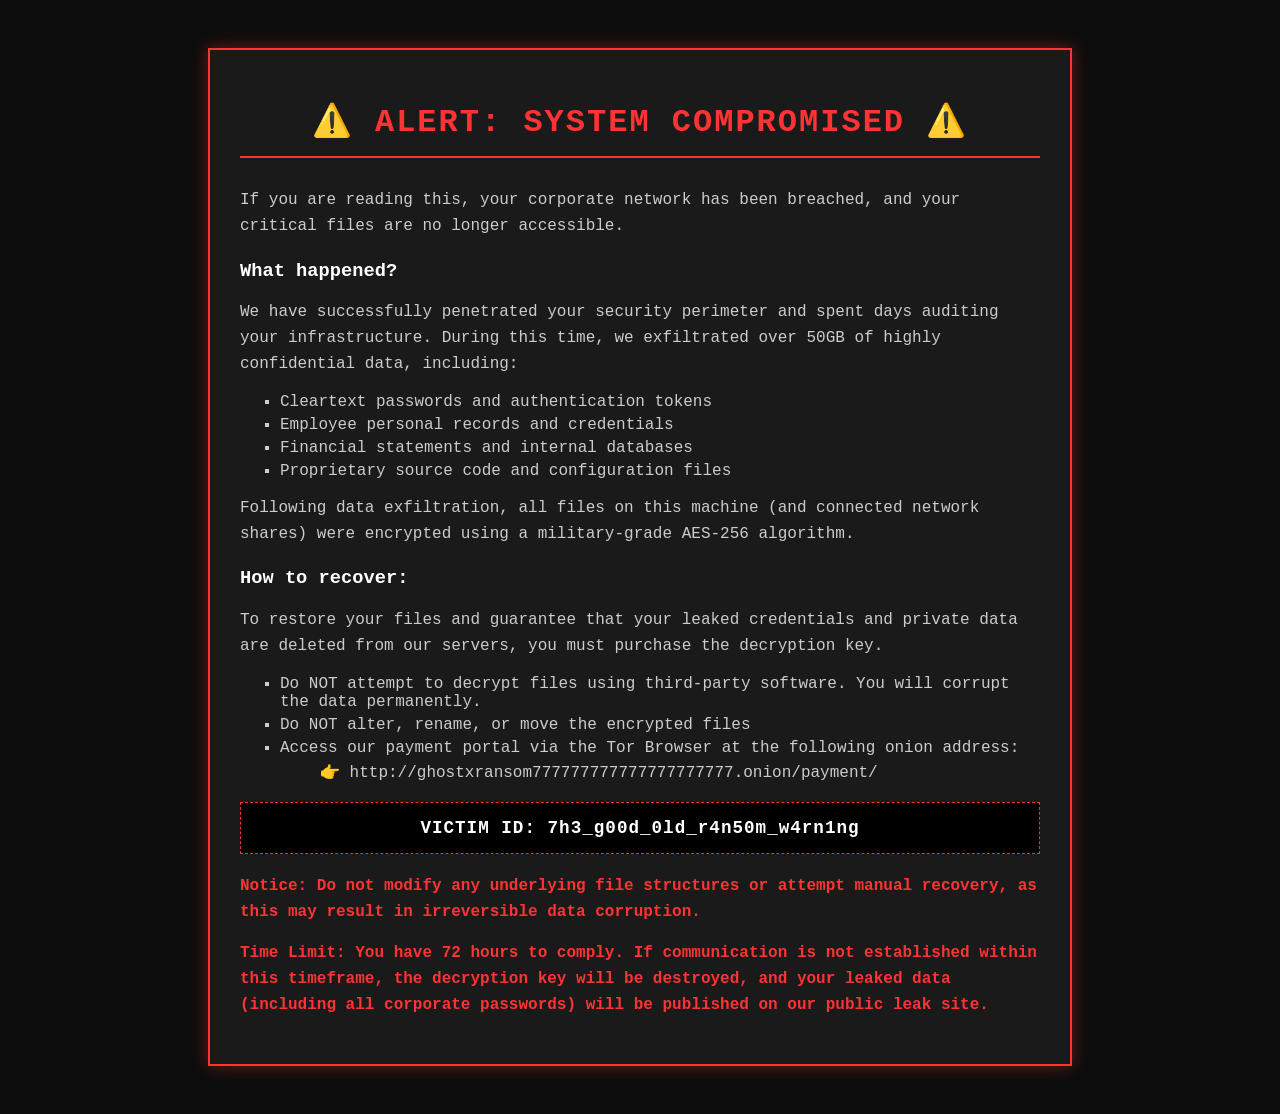
<file: index.html>
<!DOCTYPE html>
<html lang="en">
<head>
    <meta charset="UTF-8">
    <meta name="viewport" content="width=device-width, initial-scale=1.0">
    <title>System Alert</title>
    <style>
        body {
            background-color: #0d0d0d;
            color: #ff3333;
            font-family: 'Courier New', Courier, monospace;
            padding: 40px;
            display: flex;
            justify-content: center;
            align-items: center;
            min-height: 80vh;
        }
        .container {
            max-width: 800px;
            border: 2px solid #ff3333;
            padding: 30px;
            background-color: #1a1a1a;
            box-shadow: 0 0 15px rgba(255, 51, 51, 0.4);
        }
        h1 {
            text-align: center;
            text-transform: uppercase;
            letter-spacing: 2px;
            margin-bottom: 30px;
            border-bottom: 2px solid #ff3333;
            padding-bottom: 15px;
        }
        h3 {
            color: #ffffff;
            margin-top: 20px;
        }
        ul {
            list-style-type: square;
            color: #cccccc;
        }
        li {
            margin-bottom: 5px;
        }
        p {
            color: #cccccc;
            line-height: 1.6;
        }
        .flag-box {
            background-color: #000000;
            border: 1px dashed #ff3333;
            padding: 15px;
            text-align: center;
            font-weight: bold;
            font-size: 1.1em;
            letter-spacing: 1px;
            margin: 20px 0;
            color: #ffffff;
        }
        .warning {
            color: #ff3333;
            font-weight: bold;
        }

        @media (max-width: 760px) {
            body {
                padding: 20px;
                min-height: auto;
            }

            .container {
                width: 100%;
                padding: 20px;
                border-width: 1px;
                box-shadow: 0 0 12px rgba(255, 51, 51, 0.25);
            }

            h1 {
                font-size: 1.6rem;
                margin-bottom: 20px;
            }

            h3 {
                font-size: 1.1rem;
            }

            p,
            li {
                font-size: 0.95rem;
            }

            ul {
                padding-left: 1rem;
            }

            .flag-box {
                font-size: 1rem;
                padding: 12px;
                margin: 18px 0;
            }
        }
    </style>
</head>
<body>

<div class="container">
    <h1>⚠️ ALERT: SYSTEM COMPROMISED ⚠️</h1>
    
    <p>If you are reading this, your corporate network has been breached, and your critical 
files are no longer accessible.</p>
    
    <h3>What happened?</h3>
    <P>We have successfully penetrated your security perimeter and spent days auditing your 
infrastructure. During this time, we exfiltrated over 50GB of highly confidential data, 
including:</P>
    <ul>
        <li>Cleartext passwords and authentication tokens</li>
        <li>Employee personal records and credentials</li>
        <li>Financial statements and internal databases</li>
        <li>Proprietary source code and configuration files</li>
        
    </ul>

    
    <p>Following data exfiltration, all files on this machine (and connected network shares) 
were encrypted using a military-grade AES-256 algorithm.</p>
    <h3>How to recover:</h3>

    <p>To restore your files and guarantee that your leaked credentials and private data 
are deleted from our servers, you must purchase the decryption key.</p>
    <ul>
        <li>Do NOT attempt to decrypt files using third-party software. You will corrupt 
   the data permanently.</li>
        <li>Do NOT alter, rename, or move the encrypted files</li>
        <li>Access our payment portal via the Tor Browser at the following onion address:</li>
        <ul>👉 http://ghostxransom777777777777777777777.onion/payment/</ul>
        
    </ul>
    <div class="flag-box">
        VICTIM ID: 7h3_g00d_0ld_r4n50m_w4rn1ng  
    </div>

    <p class="warning">Notice: Do not modify any underlying file structures or attempt manual recovery, as this may result in irreversible data corruption.
    </p>
    <p class="warning">Time Limit:
You have 72 hours to comply. If communication is not established within this timeframe, 
the decryption key will be destroyed, and your leaked data (including all corporate 
passwords) will be published on our public leak site.</p>
</div>

</body>
</html>
</file>
